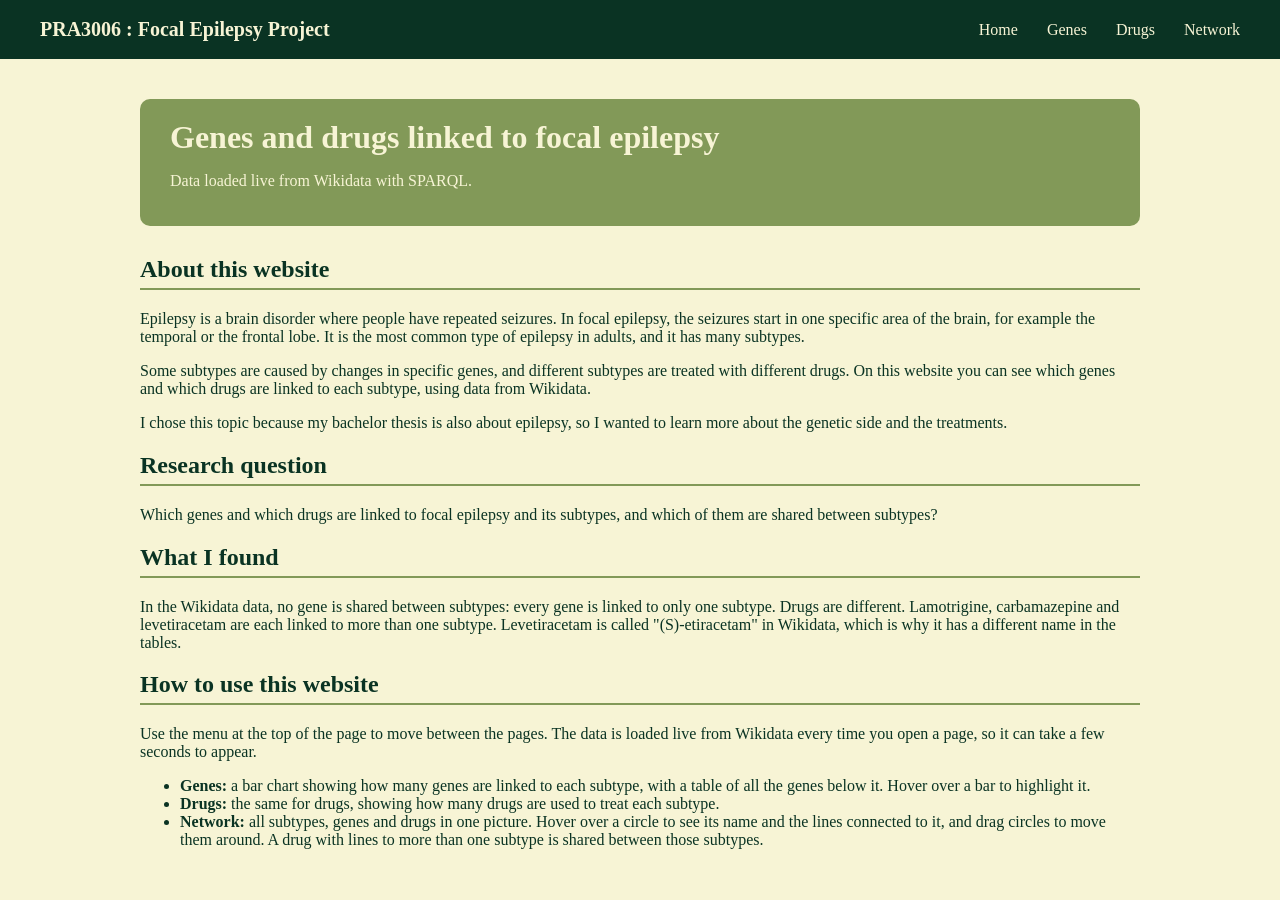
<file: index.html>
<!DOCTYPE html>
<html lang="en">
<head>
  <meta charset="UTF-8">
  <title>Focal epilepsy: genes and drugs</title>
  <link rel="stylesheet" href="style.css">
</head>
<body>
  <nav>
    <a class="logo" href="index.html">PRA3006 : Focal Epilepsy Project</a>
    <div class="menu">
      <a href="index.html">Home</a>
      <a href="genes.html">Genes</a>
      <a href="drugs.html">Drugs</a>
      <a href="network.html">Network</a>
    </div>
  </nav>

  <main>
    <header>
      <h1>Genes and drugs linked to focal epilepsy</h1>
      <p>Data loaded live from Wikidata with SPARQL.</p>
    </header>

    <h2>About this website</h2>
    <p>
      Epilepsy is a brain disorder where people have repeated seizures. In focal epilepsy,
      the seizures start in one specific area of the brain, for example the temporal or the
      frontal lobe. It is the most common type of epilepsy in adults, and it has many subtypes.
    </p>
    <p>
      Some subtypes are caused by changes in specific genes, and different subtypes are
      treated with different drugs. On this website you can see which genes and which drugs
      are linked to each subtype, using data from Wikidata.
    </p>
    <p>
      I chose this topic because my bachelor thesis is also about epilepsy, so I wanted to
      learn more about the genetic side and the treatments.
    </p>

    <h2>Research question</h2>
    <p>
      Which genes and which drugs are linked to focal epilepsy and its subtypes,
      and which of them are shared between subtypes?
    </p>

    <h2>What I found</h2>
    <p>
      In the Wikidata data, no gene is shared between subtypes: every gene is linked to only one subtype.
      Drugs are different. Lamotrigine, carbamazepine and levetiracetam are each linked to more than one
      subtype. Levetiracetam is called "(S)-etiracetam" in Wikidata, which is why it has a different name
      in the tables.
    </p>

        <h2>How to use this website</h2>
    <p>
      Use the menu at the top of the page to move between the pages. The data is loaded live
      from Wikidata every time you open a page, so it can take a few seconds to appear.
    </p>
    <ul>
      <li>
        <strong>Genes:</strong> a bar chart showing how many genes are linked to each subtype,
        with a table of all the genes below it. Hover over a bar to highlight it.
      </li>
      <li>
        <strong>Drugs:</strong> the same for drugs, showing how many drugs are used to treat each subtype.
      </li>
      <li>
        <strong>Network:</strong> all subtypes, genes and drugs in one picture. Hover over a circle
        to see its name and the lines connected to it, and drag circles to move them around.
        A drug with lines to more than one subtype is shared between those subtypes.
      </li>
    </ul>
  </main>
</body>
</html>
</file>
<file: style.css>
body {
  font-family: "Times New Roman", serif;
  background-color: #F7F4D5;
  color: #0A3323;
  margin: 0;
}

nav {
  background-color: #0A3323;
  display: flex;
  justify-content: space-between;
  align-items: center;
  padding: 18px 40px;
}

nav a {
  color: #F7F4D5;
  text-decoration: none;
}

.logo {
  font-size: 20px;
  font-weight: bold;
}

.menu a {
  margin-left: 25px;
}

.menu a:hover {
  color: #D3968C;
}

main {
  max-width: 1000px;
  margin: 40px auto;
  padding: 0 20px;
}

header {
  background-color: #829958;
  color: #F7F4D5;
  padding: 20px 30px;
  border-radius: 10px;
  margin-bottom: 30px;
}

header h1 {
  margin: 0 0 5px 0;
}

h2 {
  border-bottom: 2px solid #829958;
  padding-bottom: 5px;
}

table {
  border-collapse: collapse;
  background-color: #0A3323;
  color: #F7F4D5;
  margin-top: 15px;
  width: 100%;
}

th, td {
  border: 1px solid #829958;
  padding: 6px 12px;
  text-align: left;
}

th {
  background-color: #0A3323;
  color: #829958;
}

rect {
  fill: #D3968C;
}

rect:hover {
  fill: #105666;
}

svg text {
  font-family: "Times New Roman", serif;
  font-size: 13px;
}
.subtype {
  fill: #0A3323;
}

.gene {
  fill: #D3968C;
}

.drug {
  fill: #105666;
}

circle {
  stroke: #F7F4D5;
  stroke-width: 2px;
  cursor: grab;
}

.link {
  stroke: #829958;
  stroke-opacity: 0.6;
}

.link.highlight {
  stroke: #0A3323;
  stroke-width: 3px;
  stroke-opacity: 1;
}

#tooltip {
  position: absolute;
  background-color: #0A3323;
  color: #F7F4D5;
  padding: 5px 10px;
  border-radius: 6px;
  pointer-events: none;
  opacity: 0;
}

.network-label {
  font-size: 12px;
  fill: #0A3323;
  pointer-events: none;
  paint-order: stroke;
  stroke: #F7F4D5;
  stroke-width: 4px;
}

.legend {
  margin: 15px 0;
}

.dot {
  display: inline-block;
  width: 14px;
  height: 14px;
  border-radius: 50%;
  margin: 0 5px 0 20px;
  vertical-align: middle;
}

.dot-subtype {
  background-color: #0A3323;
}

.dot-gene {
  background-color: #D3968C;
}

.dot-drug {
  background-color: #105666;
}
</file>
